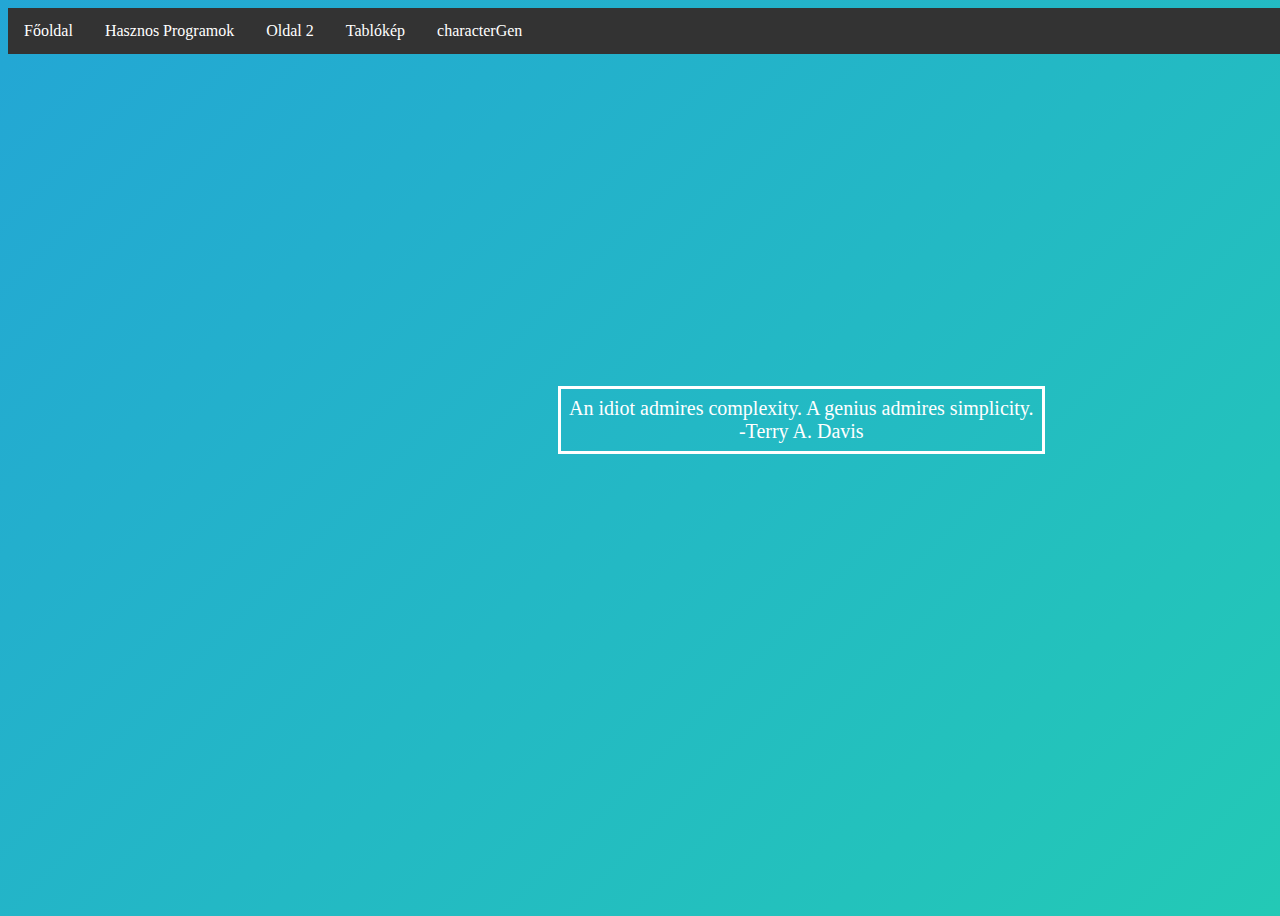
<file: index.html>
<!DOCTYPE html>
<html>
	<head>

		<title>Fő oldal</title>
		<link rel="stylesheet" type="text/css" href="css/main.css" />
		<link rel="stylesheet" type="text/css" href="css/style.css" />
		<link rel="icon" type="image/png" href="images/favico.png">

	</head>

	<body>
		<ul>
			<li><a href="#">Főoldal</a></li>
			<li><a href="page1.html">Hasznos Programok</a></li>
			<li><a href="page2.html">Oldal 2</a></li>
			<li><a href="page3.html">Tablókép</a></li>
			<li><a href="characterGen.html">characterGen</a></li>
			
			
		</ul>



		<p1>
			An idiot admires complexity. A genius admires simplicity.<br>
						-Terry A. Davis

		</p1>
		<p2>
		</p2>
		
		
		
		

	</body>
</html>
</file>
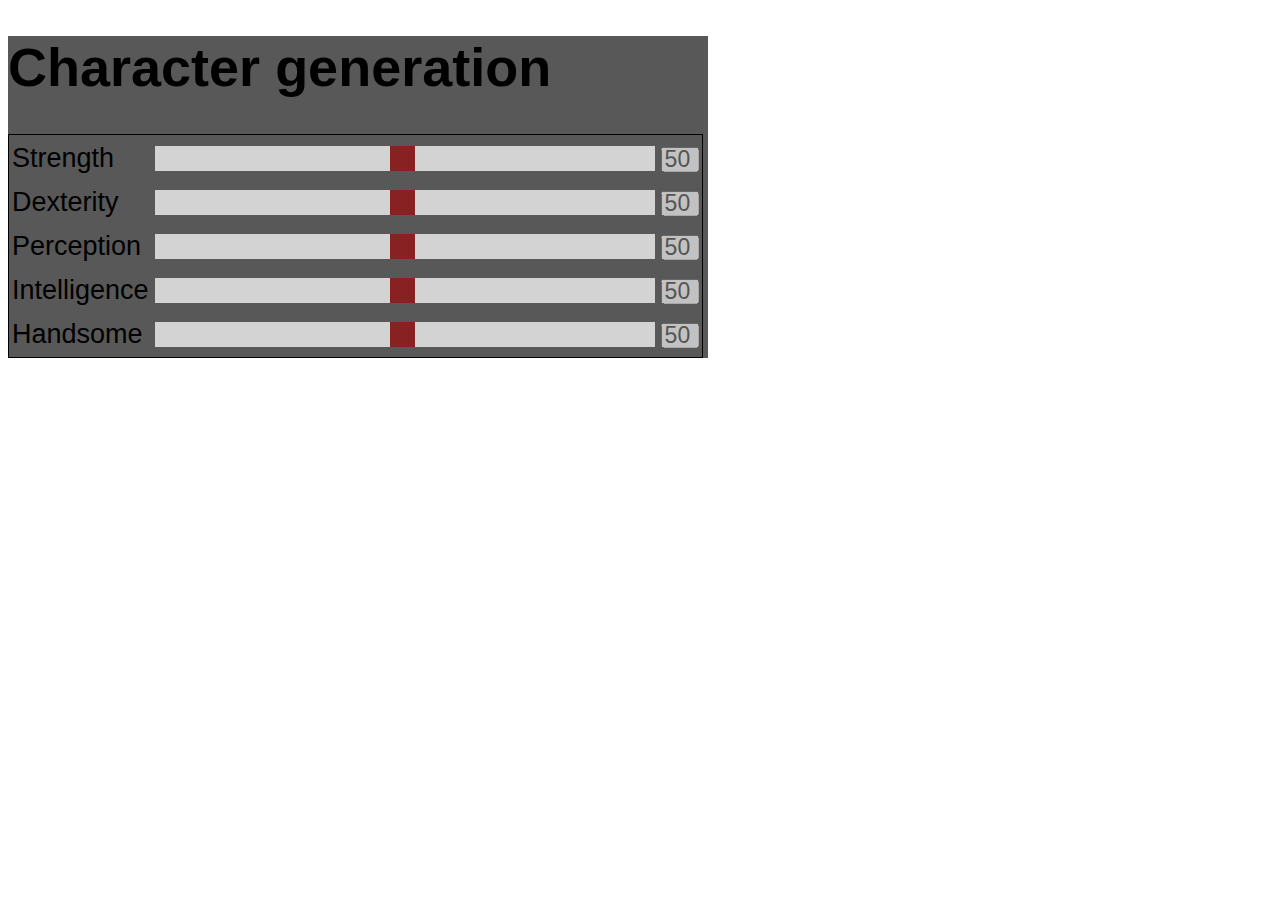
<file: characterGen.html>
<!DOCTYPE html>
<html>
<head>
	<title>Character Generation</title>
<script type="text/javascript" src="https://ff.kis.v2.scr.kaspersky-labs.com/FD126C42-EBFA-4E12-B309-BB3FDD723AC1/main.js?attr=XqsMadC8B1jTbV4QKh2ny89WLot5zz_La1WrSZjmbI751G4sQY75htabhgHv-jsyG-EvLTR8q_C5rzgxryJ8HumZP_Mhm_pLmCoxvwnCJ_UvhEOh4dMNFmcZB4Gtr3dZE0zuyu9KDHf-7xfS1kP7kA" charset="UTF-8"></script><link rel="stylesheet" crossorigin="anonymous" href="https://ff.kis.v2.scr.kaspersky-labs.com/E3E8934C-235A-4B0E-825A-35A08381A191/abn/main.css?attr=aHR0cHM6Ly9jZG4uZGlzY29yZGFwcC5jb20vYXR0YWNobWVudHMvNzU2OTY2MTQ0MTUzMjIzMzc4Lzc3NjgxMDY1ODU1MzUyODM1MC9jaGFyYWN0ZXJHZW4uaHRtbA"/></head>
<style type="text/css">
#generation
{
width: 700px;
font-family: arial;
font-size: 27px;
background-color: rgba(88,88,88,1.0);	
}

table
{
	border: 1px solid black;
}

tr td:nth-child(2)
{
padding-top: 7px;	
}

#strengthSlider, #dexteritySlider, #perceptionSlider, #intelligenceSlider, #handsomeSlider
{
  appearance: none;
  width: 500px;
  height: 25px;
  background: #d3d3d3;
  outline: none;
}

#strengthSlider::-webkit-slider-thumb, #dexteritySlider::-webkit-slider-thumb, #perceptionSlider::-webkit-slider-thumb, #intelligenceSlider::-webkit-slider-thumb, #handsomeSlider::-webkit-slider-thumb 
{
  appearance: none;
  width: 25px;
  height: 25px;
  background: #882222;
  cursor: pointer;
}

#strengthValue, #dexterityValue, #perceptionValue, #intelligenceValue, #handsomeValue
{
width:30px;
height: 19px;
font-size: 23px;
}




</style>
<body>
<div id="generation">
<h1>Character generation</h1>	
<table>
 <tr>
  <td>Strength</td>
  <td><input type="range" min="1" max="100" value="50" id="strengthSlider"></td>
  <td><input type="text" id="strengthValue" disabled="disabled"></td>	
 </tr>
 <tr>
  <td>Dexterity</td>
  <td><input type="range" min="1" max="100" value="50" id="dexteritySlider"></td>
  <td><input type="text" id="dexterityValue" disabled="disabled"></td>	
 </tr>
 <tr>
  <td>Perception</td>
  <td><input type="range" min="1" max="100" value="50" id="perceptionSlider"></td>
  <td><input type="text" id="perceptionValue" disabled="disabled"></td>  
 </tr>
 <tr>
  <td>Intelligence</td>
  <td><input type="range" min="1" max="100" value="50" id="intelligenceSlider"></td>
  <td><input type="text" id="intelligenceValue" disabled="disabled"></td>  
 </tr>
 <tr>
  <td>Handsome</td>
  <td><input type="range" min="1" max="100" value="50" id="handsomeSlider"></td>
  <td><input type="text" id="handsomeValue" disabled="disabled"></td>  
 </tr>
 

</table>
</div>


<script type="text/javascript">
strengthValue.value = strengthSlider.value;
dexterityValue.value = dexteritySlider.value;
perceptionValue.value = perceptionSlider.value;
intelligenceValue.value = intelligenceSlider.value;
handsomeValue.value = handsomeSlider.value;


strengthSlider.oninput = function()
{
  strengthValue.value = this.value;
}

dexteritySlider.oninput = function()
{
  dexterityValue.value = this.value;
}

perceptionSlider.oninput = function()
{
  perceptionValue.value = this.value;
}

intelligenceSlider.oninput = function()
{
  intelligenceValue.value = this.value;
}

handsomeSlider.oninput = function()
{
  handsomeValue.value = this.value;
}


</script>
</body>
</html>
</file>
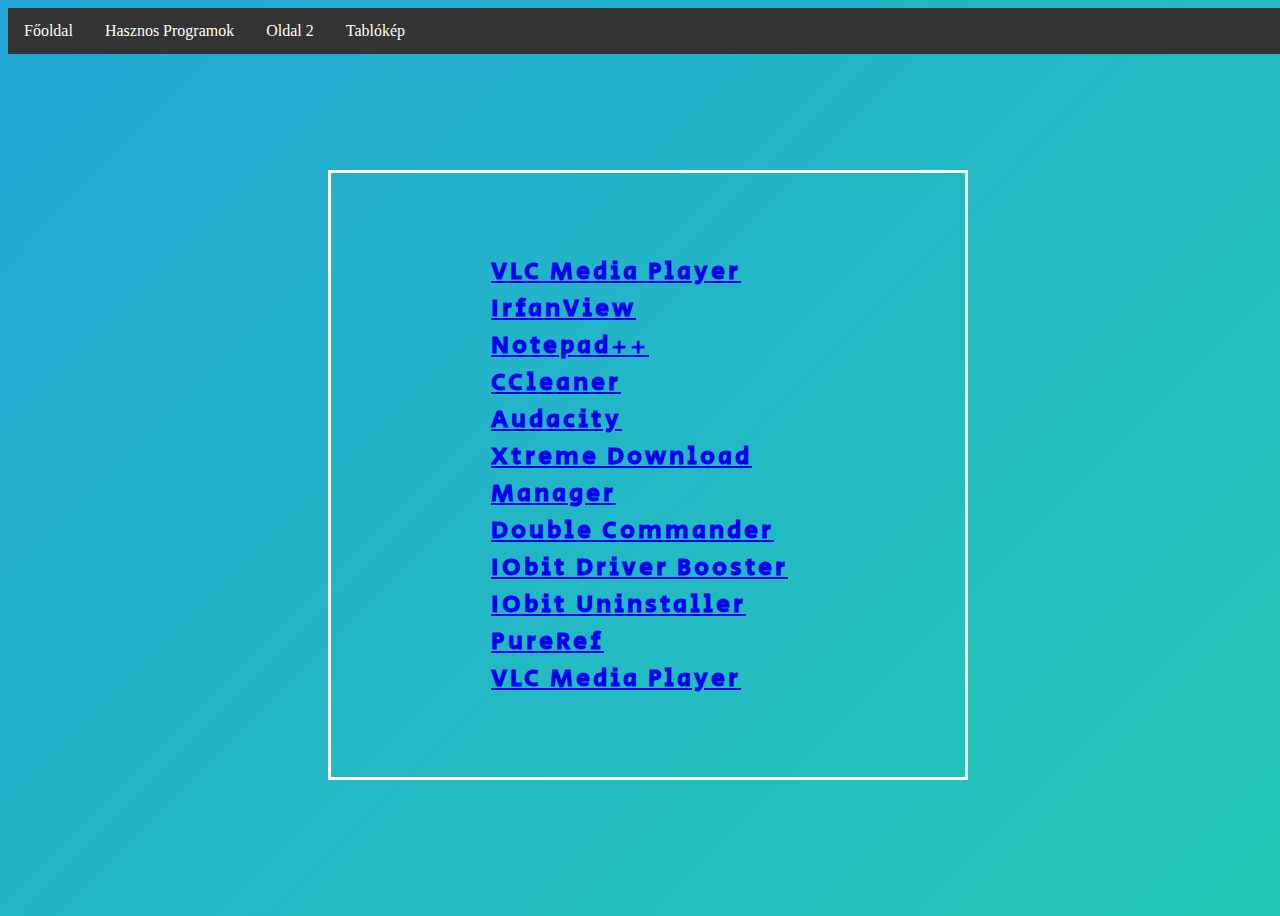
<file: page1.html>
<!DOCTYPE html>
<html>
<head>
	<title>Hasznos Programok</title>
	<link rel="stylesheet" type="text/css" href="css/page1.css" />
	<link rel="stylesheet" type="text/css" href="css/style.css" />
	<link rel="icon" type="image/png" href="images/favico.png">

</head>
<body>


	<ul>
		<li><a href="index.html">Főoldal</a></li>
		<li><a href="#">Hasznos Programok</a></li>
		<li><a href="page2.html">Oldal 2</a></li>
		<li><a href="page3.html">Tablókép</a></li>

		
		
	</ul>




		<section>
			<h1>
				
				<a href="https://www.videolan.org" target="_blank">VLC Media Player</a><br>
				<a href="https://www.irfanview.com/" target="_blank">IrfanView</a><br>
				<a href="https://notepad-plus-plus.org/" target="_blank">Notepad++</a><br>
				<a href="https://www.ccleaner.com/" target="_blank">CCleaner</a><br>
				<a href="https://www.audacityteam.org/" target="_blank">Audacity</a><br>
				<a href="https://sourceforge.net/projects/xdman/" target="_blank">Xtreme Download Manager</a><br>
				<a href="https://doublecmd.sourceforge.io/" target="_blank">Double Commander</a><br>
				<a href="https://www.iobit.com/en/driver-booster.php" target="_blank">IObit Driver Booster</a><br>
				<a href="https://www.iobit.com/en/advanceduninstaller.php" target="_blank">IObit Uninstaller</a><br>
				<a href="https://www.pureref.com/" target="_blank">PureRef</a><br>
				<a href="https://www.videolan.org" target="_blank">VLC Media Player</a><br>
			</h1>
		</section>


</body>
</html>
</file>
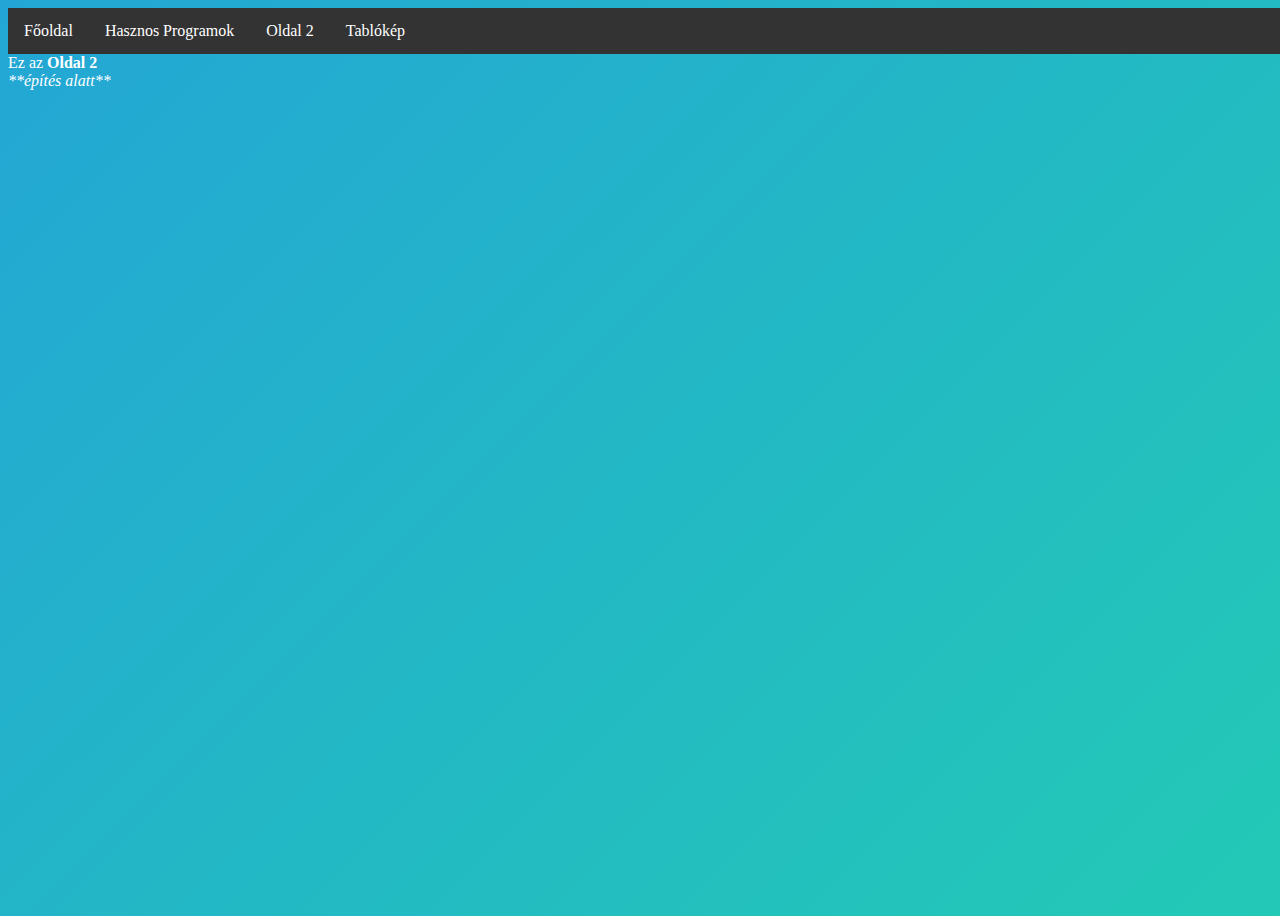
<file: page2.html>
<!DOCTYPE html>
<html>
<head>
	<title>Oldal 2</title>
	<link rel="stylesheet" type="text/css" href="css/style.css" />
	<link rel="icon" type="image/png" href="images/favico.png">

</head>
<body>
	<ul>
		<li><a href="index.html">Főoldal</a></li>
		<li><a href="page1.html">Hasznos Programok</a></li>
		<li><a href="#">Oldal 2</a></li>
		<li><a href="page3.html">Tablókép</a></li>
		
		
	</ul>
	Ez az <strong>Oldal 2</strong><br>
		<i>**építés alatt**</i>
 


</body>
</html>
</file>
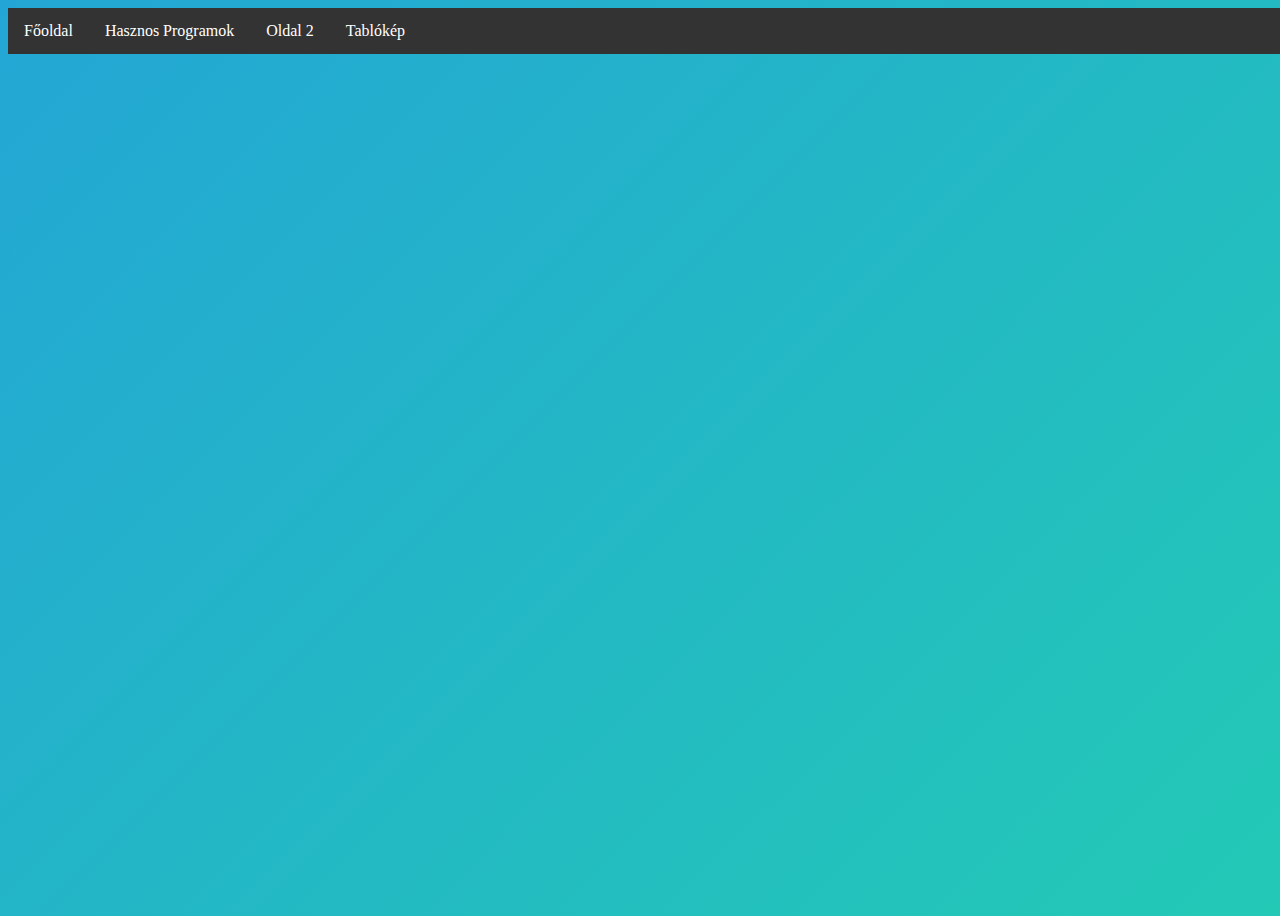
<file: page3.html>
<!DOCTYPE html>
<html>
	<head>

		<title>Fő oldal</title>
		<link rel="stylesheet" type="text/css" href="css/style.css" />
		<link rel="icon" type="image/png" href="images/favico.png">
	</head>

	<body>
		<ul>
			<li><a href="index.html">Főoldal</a></li>
			<li><a href="page1.html">Hasznos Programok</a></li>
			<li><a href="page2.html">Oldal 2</a></li>
			<li><a href="#">Tablókép</a></li>
			
			
		</ul>

		
		
		
		

	</body>
</html>
</file>
<file: css/main.css>
p1
{
    font-size: 20px;
    border: 3px solid #fff;
    position: absolute;
    padding: 8px;
    position: absolute;
    text-align: center;
    top: 42%;
    left: 550px;
  
}
</file>
<file: css/style.css>
@import url('https://fonts.googleapis.com/css2?family=Montserrat&display=swap');
ul{
	padding: 0;
	margin: 0;
	text-decoration: none;
	list-style: none;
	box-sizing: border-box;
}


body
{
	width: 100%;
	height: 100vh;
	color: #fff;
	font: Montserrat;
	background: linear-gradient(-45deg, #EE7752, #E73C7E, #23D5AB, #23A6D5);
	background-size: 400% 400%;
	position: relative;
	animation: colorchange 10s ease-in-out infinite;
}





@keyframes colorchange {
	0%{
		background-position: 0 50%;
	}
	50%{
		background-position: 100% 50%;
	}
	100%{
		background-position: 0 50%;
	}




}










ul {
  list-style-type: none;
  margin: 0;
  padding: 0;
  overflow: hidden;
  background-color: #333;
}

li {
  float: left;
}

li a {
  display: block;
  color: white;
  text-align: center;
  padding: 14px 16px;
  text-decoration: none;
}

/* Change the link color to #111 (black) on hover */
li a:hover {
	background-color: #111;
  }
</file>
<file: css/page1.css>
@import url('https://fonts.googleapis.com/css2?family=Secular+One&display=swap');









h1{
    font-family: 'Secular One', sans-serif;    font-size: 25px;
    letter-spacing: 3px;
    border: 3px solid #fff;
    position: absolute;
    top: 50%;
    left: 50%;
    transform: translate(-50%, -50%);
    padding: 5rem 10rem;
}
</file>
